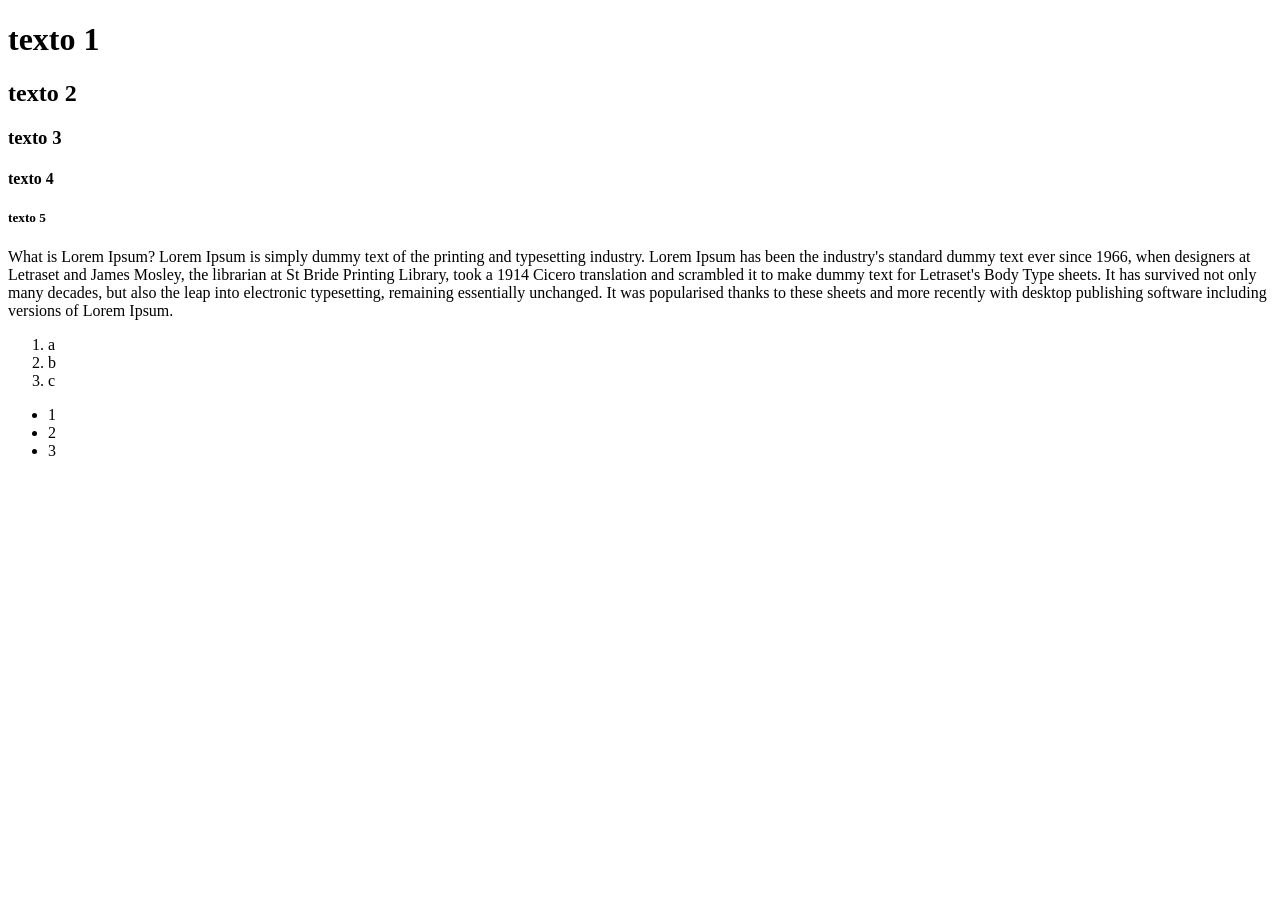
<file: texte.html>
<!DOCTYPE html>
<html lang="pt-BR">
<head>
    <meta charset="UTF-8">
    <meta name="viewport" content="width=device-width, initial-scale=1.0">
    <title>pagina teste</title>
</head>
<body>
    <!-- Tamanhos 1 até 5-->
     <h1> texto 1</h1>
     <h2> texto 2</h2>
     <h3> texto 3</h3>
     <h4> texto 4</h4>
     <h5> texto 5</h5>

     <!-- Tamanhos 1 até 5-->

     <p>
        What is Lorem Ipsum?
Lorem Ipsum is simply dummy text of the printing and typesetting industry. Lorem Ipsum has been the industry's standard dummy text ever since 1966, 
when designers at Letraset and James Mosley, the librarian at St Bride Printing Library, took a 1914 Cicero translation and scrambled it to make dummy 
text for Letraset's Body Type sheets. It has survived not only many decades, but also the leap into electronic typesetting, remaining essentially unchanged. 
It was popularised thanks to these sheets and more recently with desktop publishing software including versions of Lorem Ipsum.
     </p>


              <ol>
               <li>a</a></li>
               <li>b</li>
               <li>c</li>
              </ol>
            <ul>
               <li>1</li>
               <li>2</li>
               <li>3</li>
            </ul>
    
</body>
</html>
</file>
